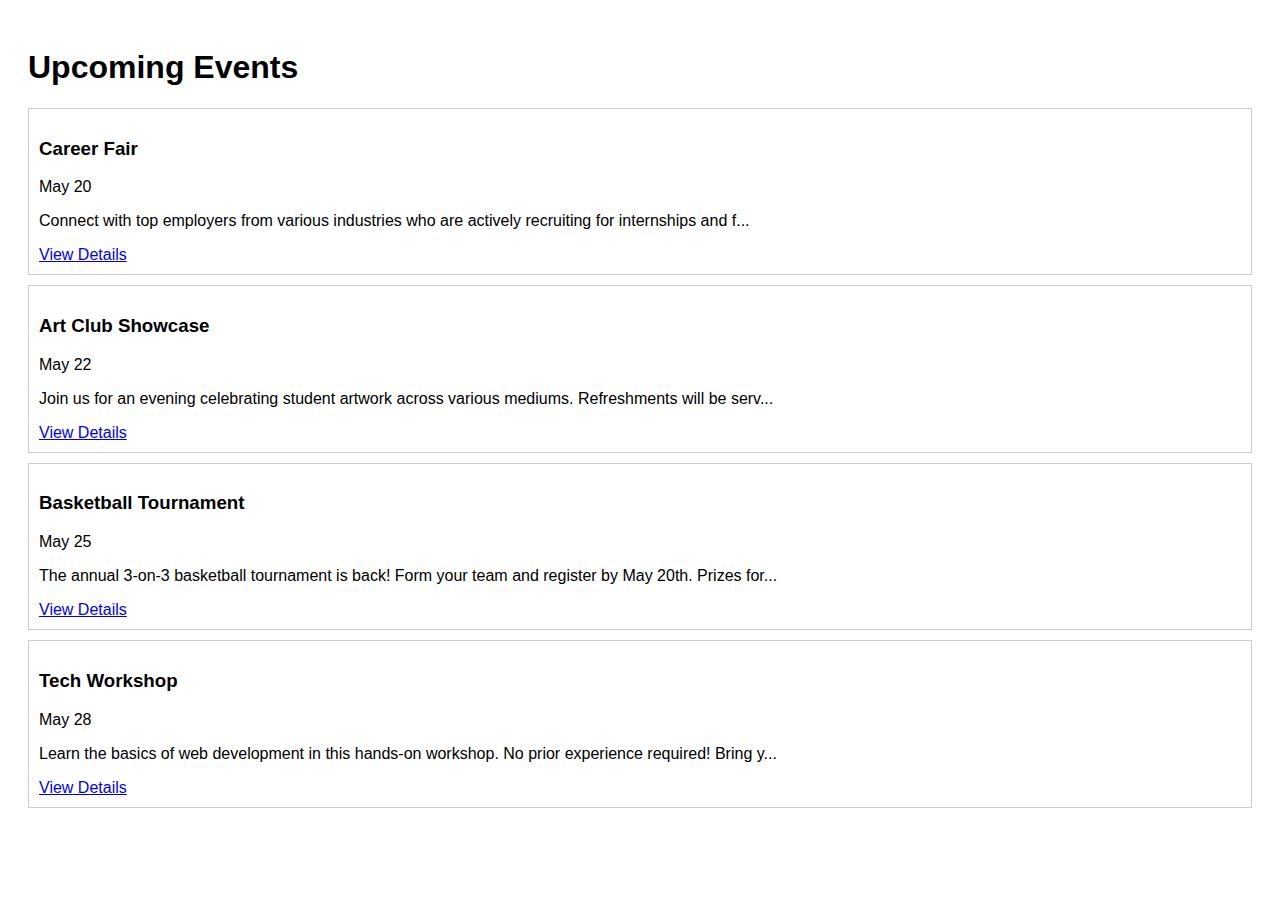
<file: frontend/index.html>
<!DOCTYPE html>
<html>
<head>
  <title>QC Events</title>
  <link rel="stylesheet" href="style.css" />
</head>
<body>
  <h1>Upcoming Events</h1>
  <div id="event-list"></div>

  <script src="script.js"></script>
</body>
</html>
</file>
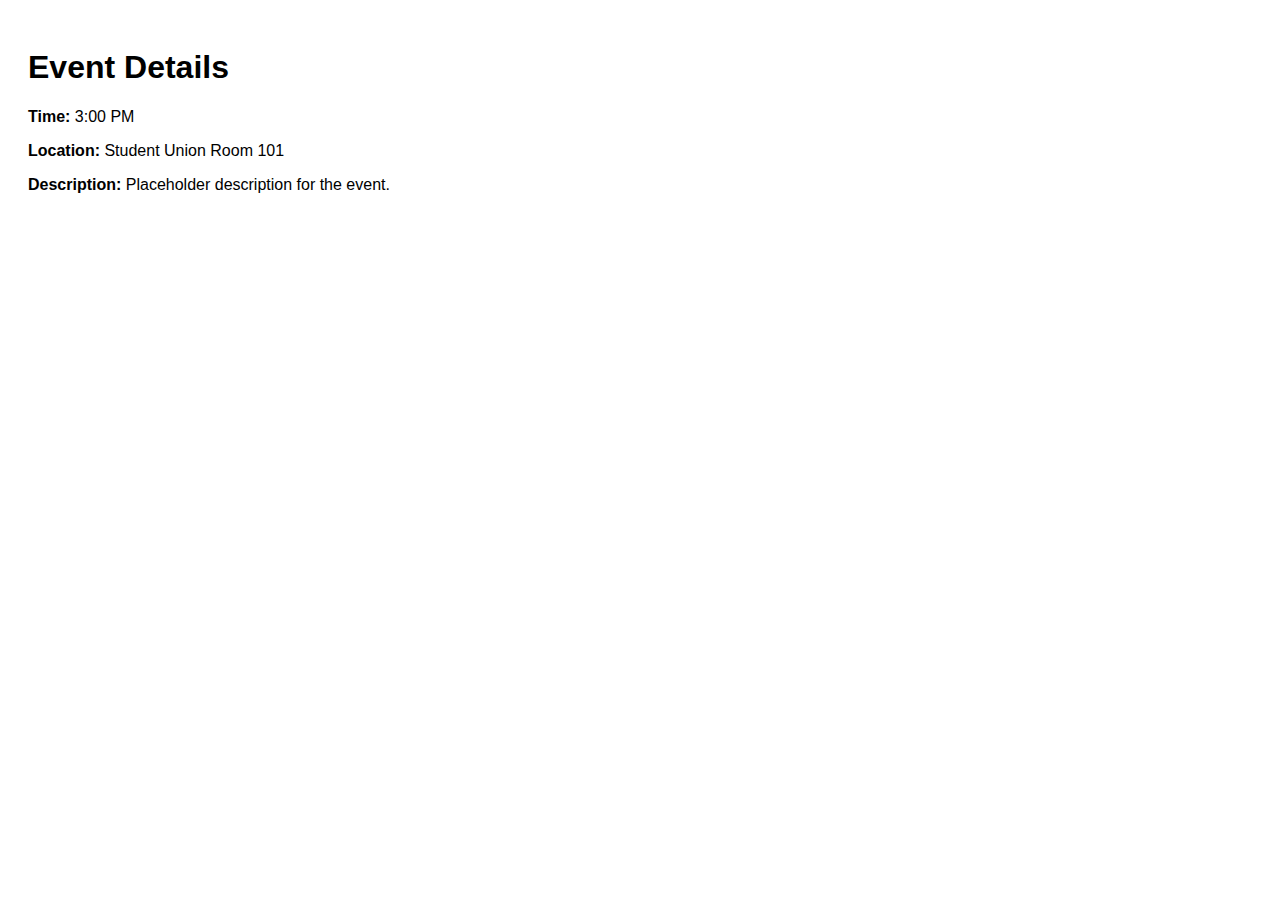
<file: frontend/event.html>
<!DOCTYPE html>
<html>
<head>
  <title>Event Details</title>
  <link rel="stylesheet" href="style.css" />
</head>
<body>
  <h1>Event Details</h1>
  <p><strong>Time:</strong> 3:00 PM</p>
  <p><strong>Location:</strong> Student Union Room 101</p>
  <p><strong>Description:</strong> Placeholder description for the event.</p>
</body>
</html>
</file>
<file: frontend/style.css>
body {
  font-family: sans-serif;
  padding: 20px;
}

.event-card {
  border: 1px solid #ccc;
  padding: 10px;
  margin: 10px 0;
}
</file>
